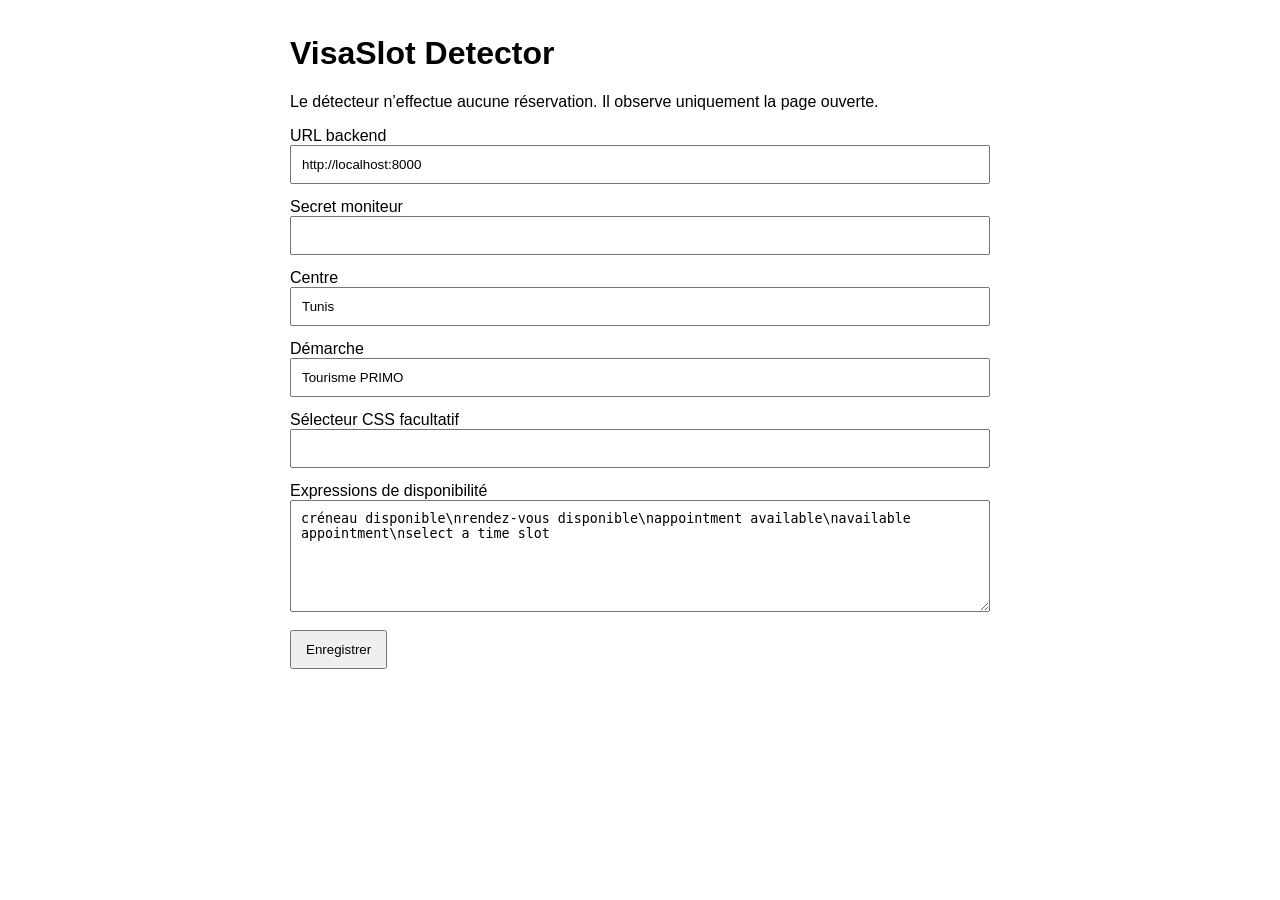
<file: extension/options.html>
<!doctype html><html lang="fr"><head><meta charset="utf-8"><style>body{font-family:Arial;max-width:700px;margin:35px auto}label{display:block;margin:14px 0}input,textarea{width:100%;padding:10px;box-sizing:border-box}button{padding:10px 14px}</style></head><body><h1>VisaSlot Detector</h1><p>Le détecteur n’effectue aucune réservation. Il observe uniquement la page ouverte.</p><label>URL backend<input id="backend" value="http://localhost:8000"></label><label>Secret moniteur<input id="secret" type="password"></label><label>Centre<input id="center" value="Tunis"></label><label>Démarche<input id="procedure" value="Tourisme PRIMO"></label><label>Sélecteur CSS facultatif<input id="selector"></label><label>Expressions de disponibilité<textarea id="phrases" rows="6">créneau disponible\nrendez-vous disponible\nappointment available\navailable appointment\nselect a time slot</textarea></label><button id="save">Enregistrer</button><span id="msg"></span><script src="options.js"></script></body></html>
</file>
